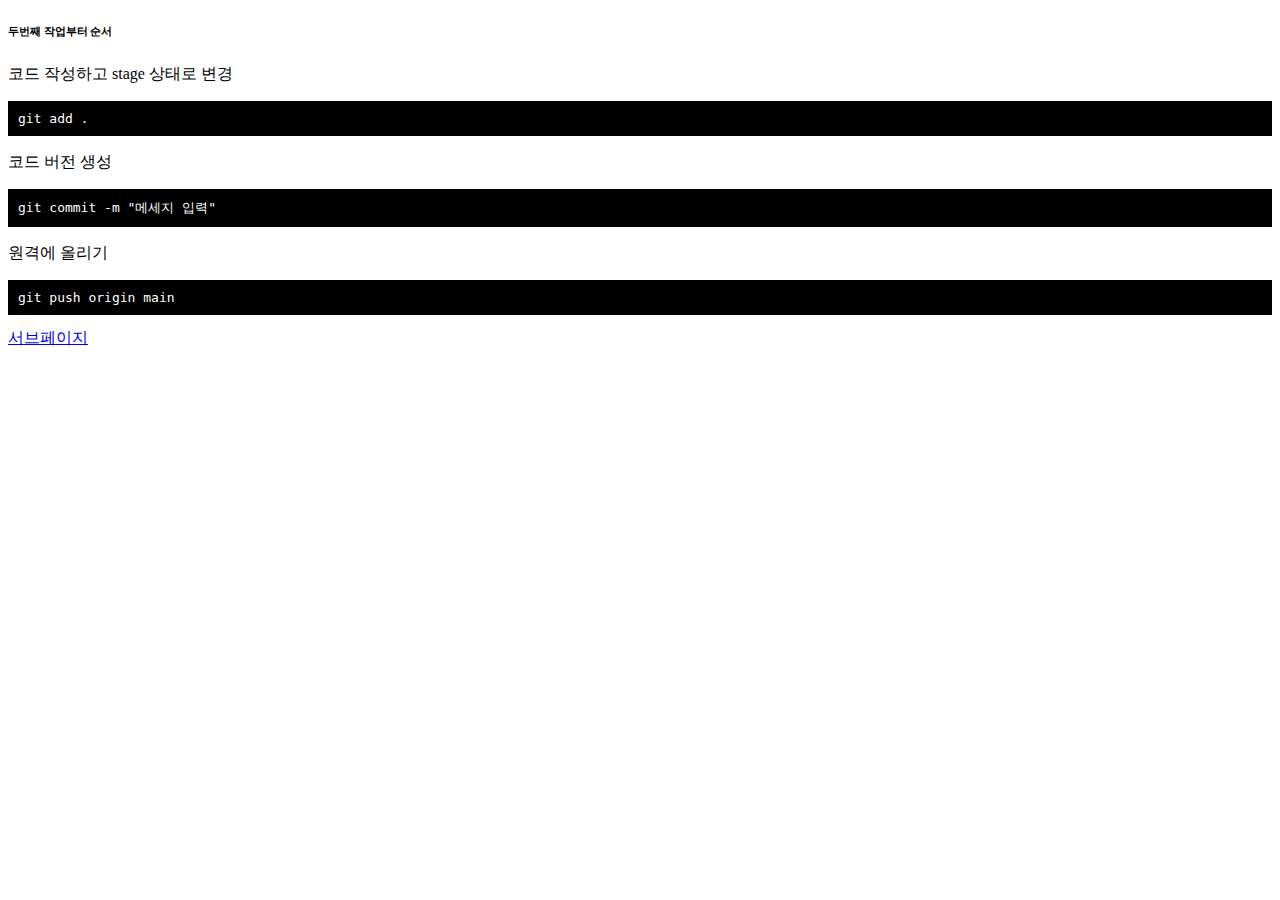
<file: index.html>
<!DOCTYPE html>
<html lang="ko">
<head>
    <meta charset="UTF-8">
    <meta name="viewport" content="width=device-width, initial-scale=1.0">
    <title>깃허브홈</title>
    <link rel="stylesheet" href="./css/style.css">
</head>
<body>
    <h6>두번째 작업부터 순서</h6>
    <p>코드 작성하고 stage 상태로 변경</p>
    <pre>git add .</pre>
    <p>코드 버전 생성</p>
    <pre>git commit -m "메세지 입력"</pre> 
    <p>원격에 올리기</p>
    <pre>git push origin main</pre> 
    <a href="./sub/sub1.html">서브페이지</a>
</body>
</html>
</file>
<file: css/style.css>
pre{
    background-color: black;
    color: white;
    padding: 10px;
}
</file>
